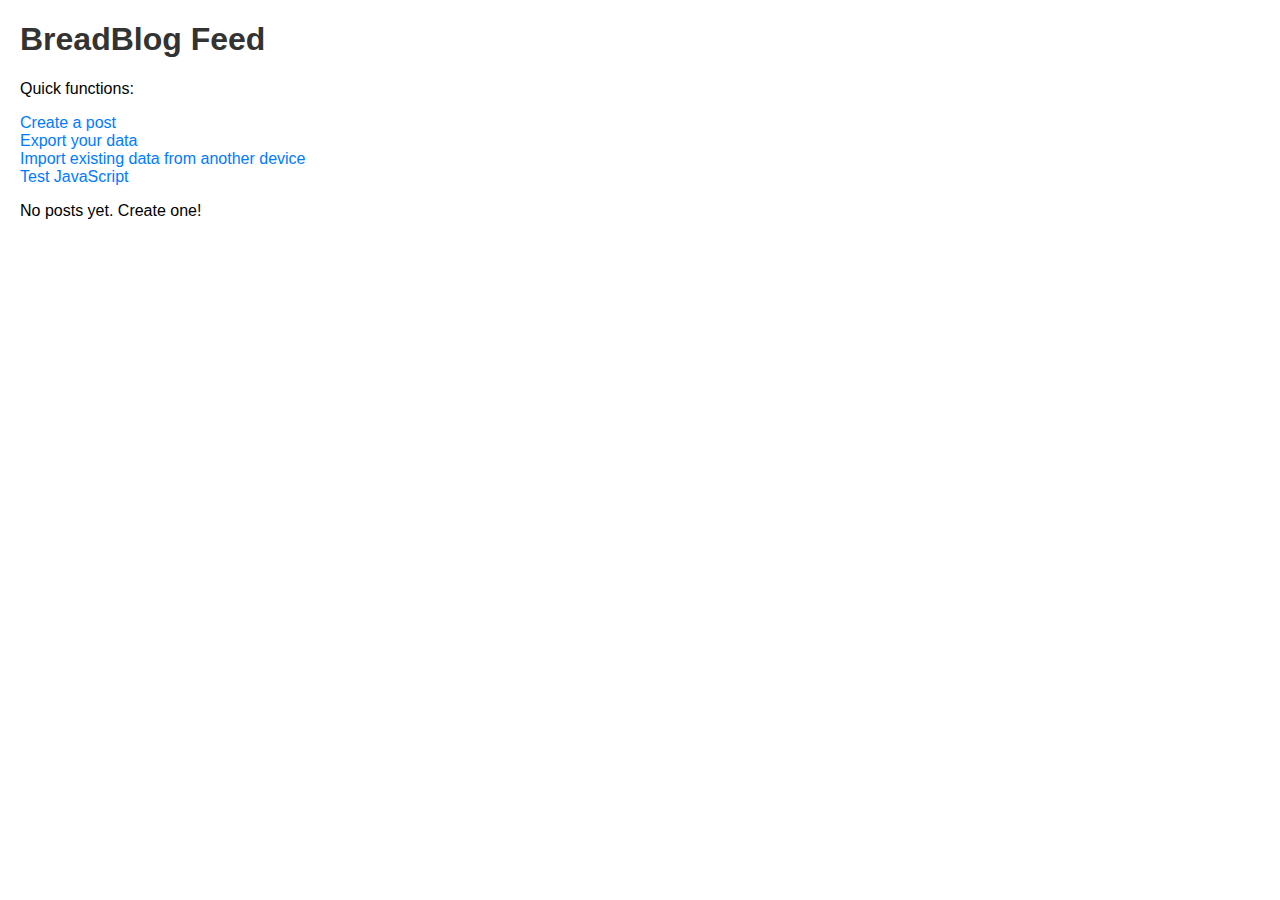
<file: index.html>
<!DOCTYPE html>
<html lang="en">
    <head>
        <meta charset="UTF-8">
        <meta name="viewport" content="width=device-width, initial-scale=1.0">
        <title>BreadBlog</title>
        <link rel="stylesheet" href="style.css">
        <link rel="icon" href="favicon.png" type="image/png">
        <script>
            function testFun() {
                alert("successful!")
            }
        </script>
    </head>
    <body>
        <h1>BreadBlog Feed</h1>
        <p>Quick functions:<br></p>
        <a href="create.html">Create a post<br></a>
        <a href="export.html">Export your data<br></a>
        <a href="import.html">Import existing data from another device<br></a>
        <a onclick="testFun()">Test JavaScript</a>
        <div id="feed"></div>
        <script src="scripts/index.js" defer></script>
    </body>
</html>
</file>
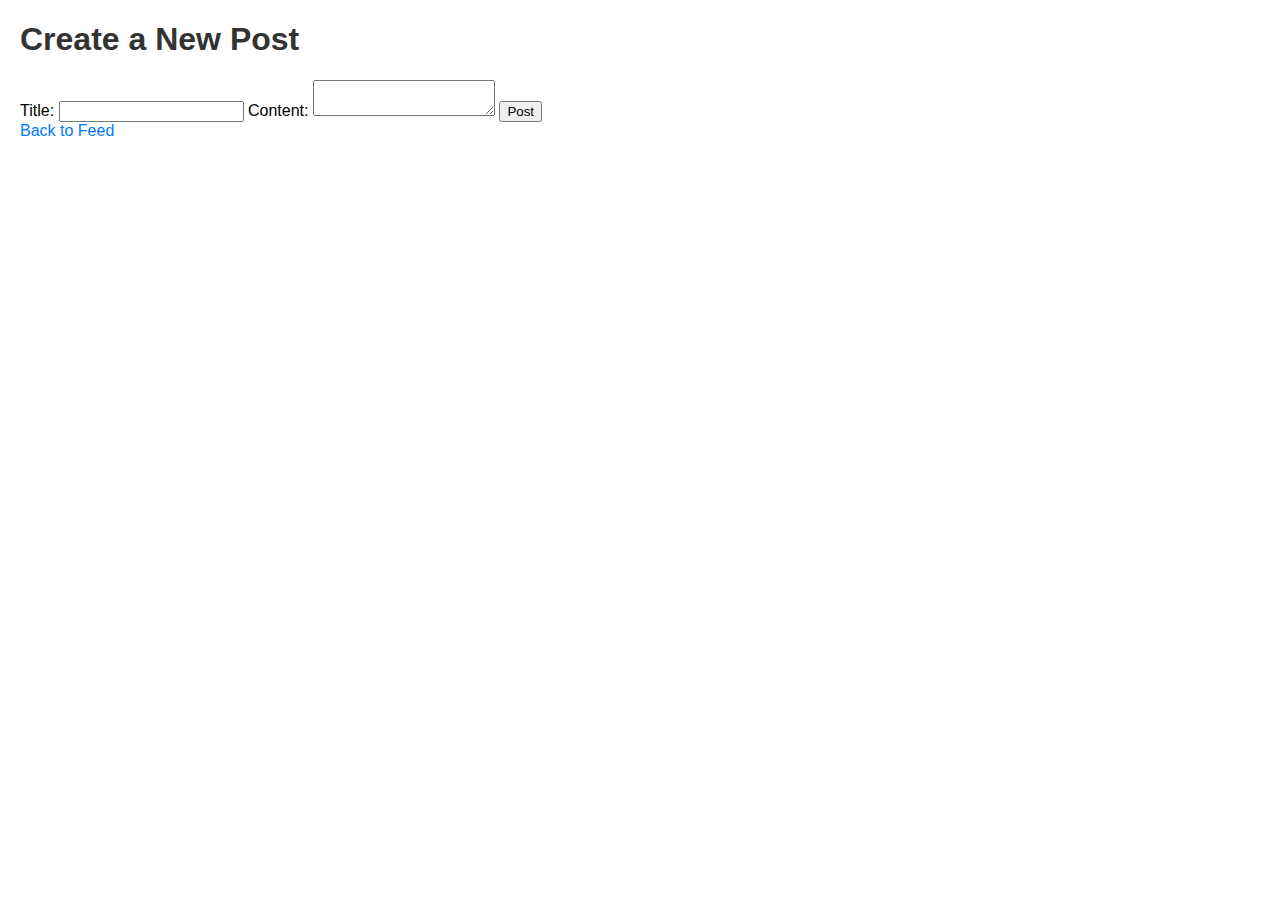
<file: create.html>
<!DOCTYPE html>
<html lang="en">
    <head>
        <meta charset="UTF-8">
        <meta name="viewport" content="width=device-width, initial-scale=1.0">
        <title>Create a Post</title>
        <link rel="stylesheet" href="style.css">
        <link rel="icon" href="favicon.png" type="image/png">
    </head>
    <body>
        <h1>Create a New Post</h1>
        <form id="postForm">
            <label for="title">Title:</label>
            <input type="text" id="title" required>
            <label for="content">Content:</label>
            <textarea id="content" required></textarea>
            <button type="submit">Post</button>
        </form>
        <a href="index.html">Back to Feed</a>
        <script src="scripts/create.js" defer></script>
    </body>
</html>
</file>
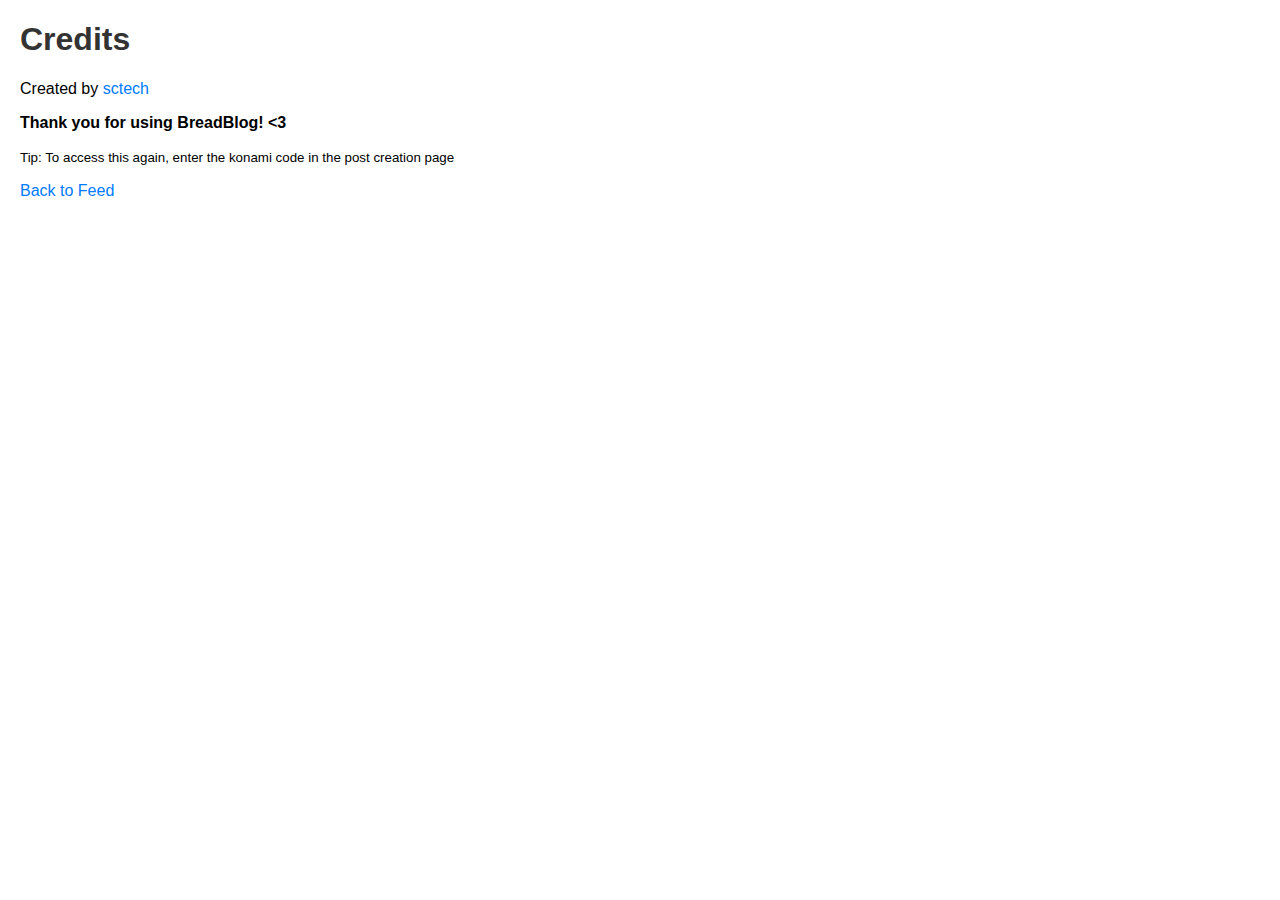
<file: egg.html>
<!DOCTYPE html>
<html lang="en">
<head>
    <meta charset="UTF-8">
    <meta name="viewport" content="width=device-width, initial-scale=1.0">
    <title>Easter egg</title>
    <link rel="stylesheet" href="style.css">
    <link rel="icon" href="favicon.png" type="image/png">
</head>
<body>
    <h1>Credits</h1>
    <p>Created by <a href="https://sctech.netlify.app">sctech</a><br></p>
    <p><strong>Thank you for using BreadBlog! <3</strong><br></p>
    <p><small>Tip: To access this again, enter the konami code in the post creation page</small></p>
    <a href="index.html">Back to Feed</a>
</body>
</html>
</file>
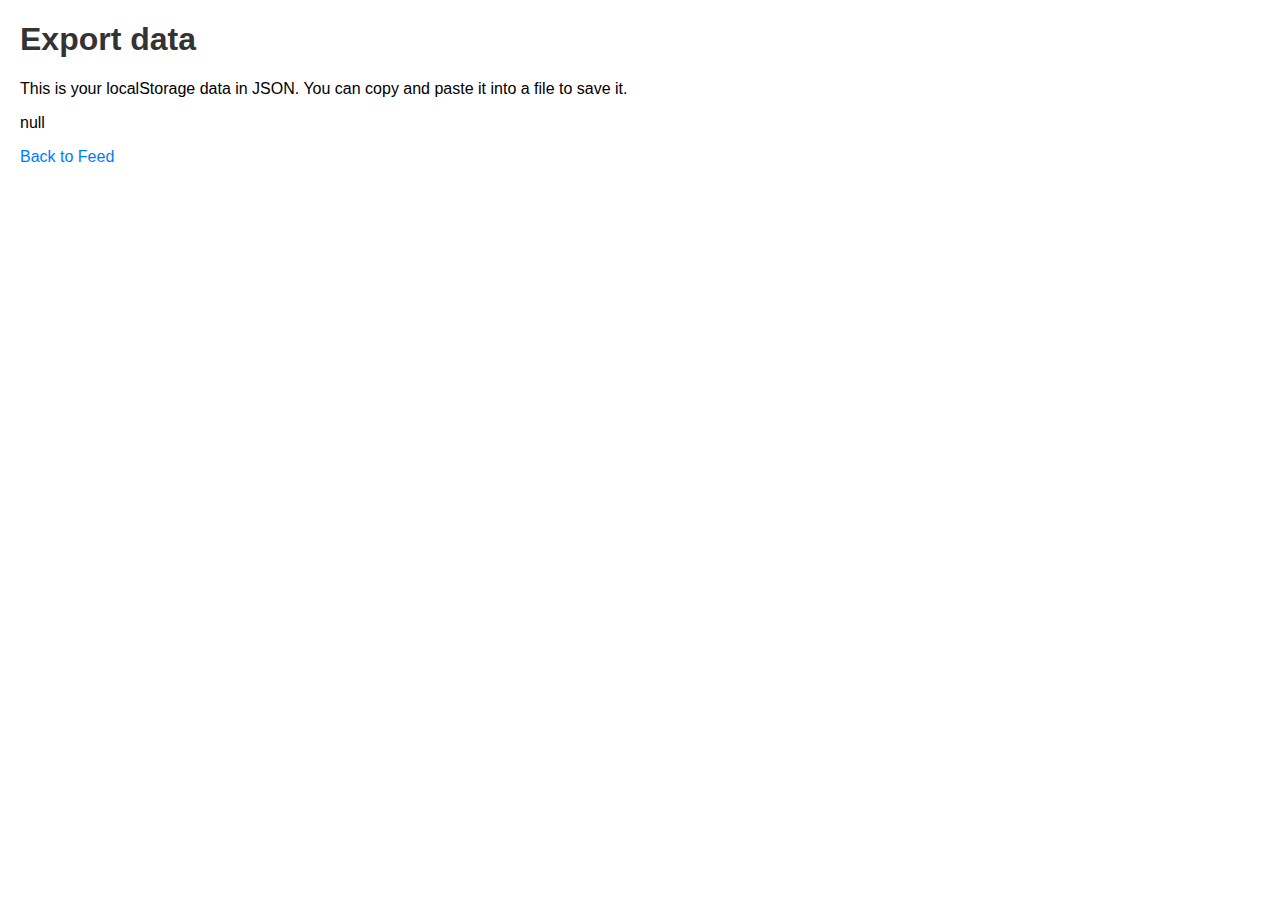
<file: export.html>
<!DOCTYPE html>
<html lang="en">
    <head>
        <meta charset="UTF-8">
        <meta name="viewport" content="width=device-width, initial-scale=1.0">
        <title>BreadBlog</title>
        <link rel="stylesheet" href="style.css">
        <link rel="icon" href="favicon.png" type="image/png">
    </head>
    <body>
        <h1>Export data</h1>
        <p>This is your localStorage data in JSON. You can copy and paste it into a file to save it.<br></p>
        <p id="export"></p>
        <a href="index.html">Back to Feed</a>
        <script src="scripts/export.js" defer></script>
    </body>
</html>
</file>
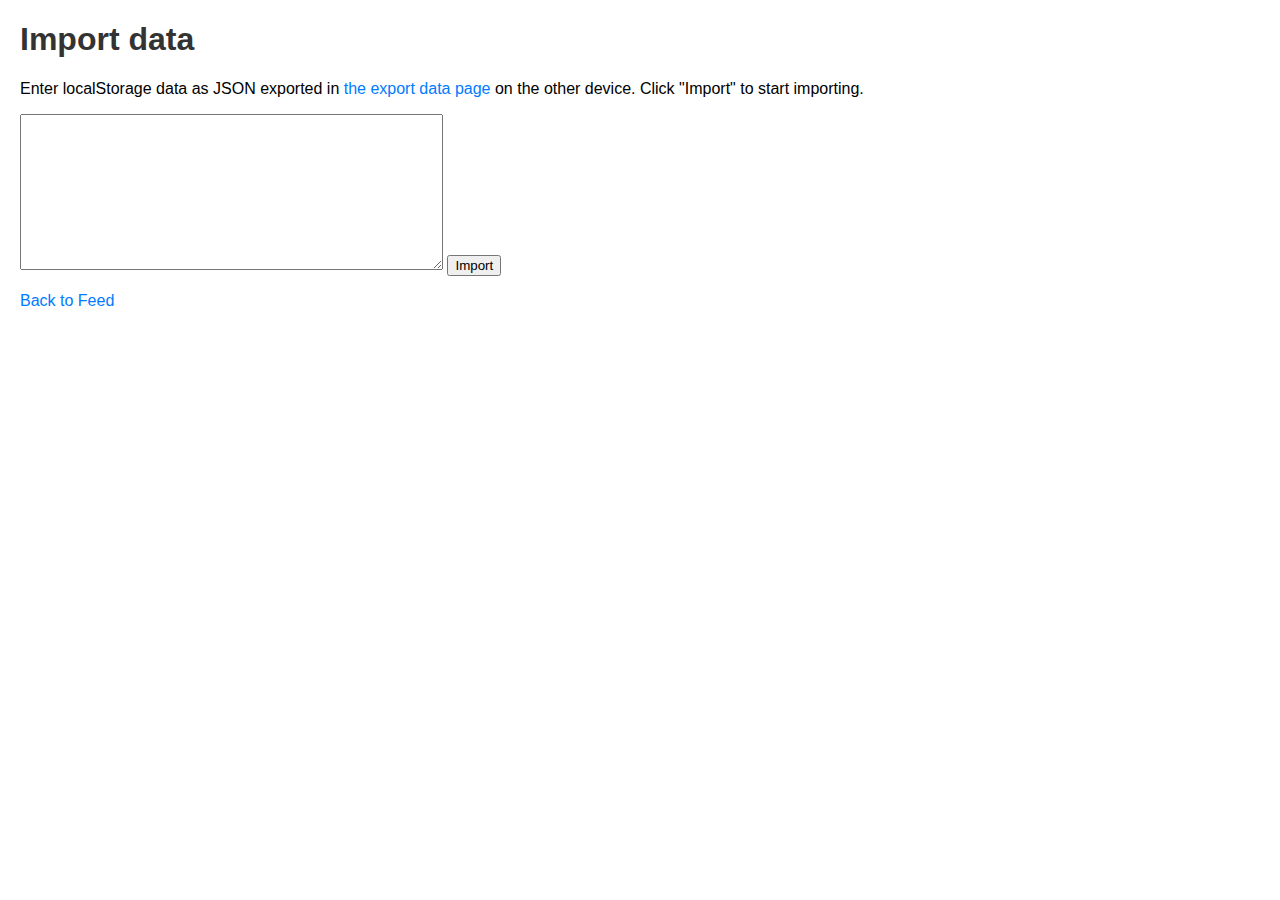
<file: import.html>
<!DOCTYPE html>
<html lang="en">
    <head>
        <meta charset="UTF-8">
        <meta name="viewport" content="width=device-width, initial-scale=1.0">
        <title>BreadBlog</title>
        <link rel="stylesheet" href="style.css">
        <link rel="icon" href="favicon.png" type="image/png">
    </head>
    <body>
        <h1>Import data</h1>
        <p>Enter localStorage data as JSON exported in <a href="export.html">the export data page</a> on the other device. Click "Import" to start importing.<br></p>
        <textarea id="import" rows="10" cols="50"></textarea>
        <button onclick="importData()">Import</button>
        <p id="importStatus"></p>
        <a href="index.html">Back to Feed</a>
        <script src="scripts/import.js" defer></script>
    </body>
</html>
</file>
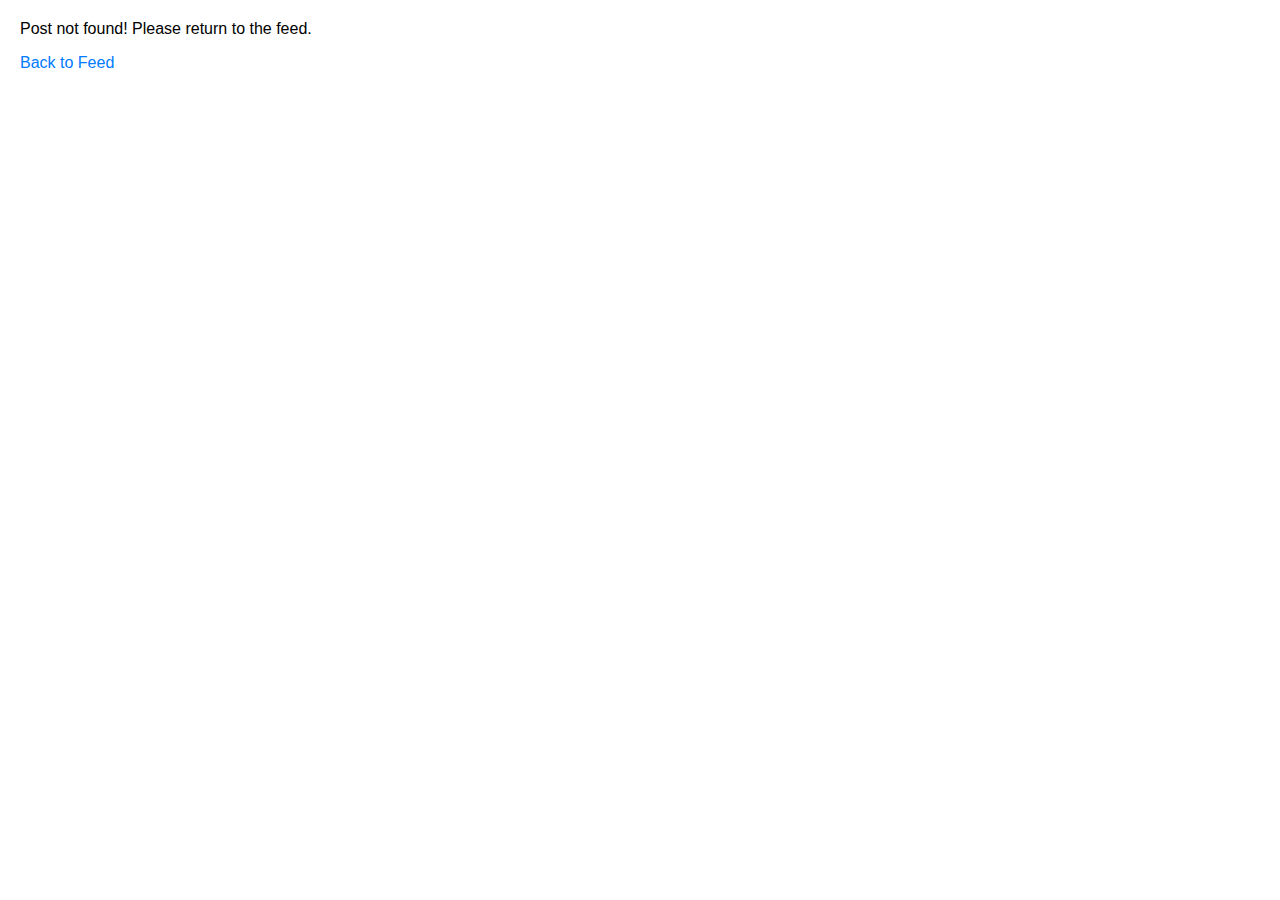
<file: view.html>
<!DOCTYPE html>
<html lang="en">
    <head>
        <meta charset="UTF-8">
        <meta name="viewport" content="width=device-width, initial-scale=1.0">
        <title>BreadBlog</title>
        <link rel="stylesheet" href="style.css">
        <link rel="icon" href="favicon.png" type="image/png">
    </head>
    <body>
        <div id="post"></div>
        <a href="index.html">Back to Feed</a>
        <script src="scripts/view.js" defer></script>
    </body>
</html>
</file>
<file: style.css>
body {
  font-family: Arial, sans-serif;
  margin: 20px;
  padding: 0;
}

h2 {
  color: #333;
}

h1 {
  color: #333;
}

.post {
  border: 1px solid #ddd;
  padding: 10px;
  margin-bottom: 10px;
}

a {
  color: #007bff;
  text-decoration: none;
}

a:hover {
  text-decoration: underline;
}
</file>
